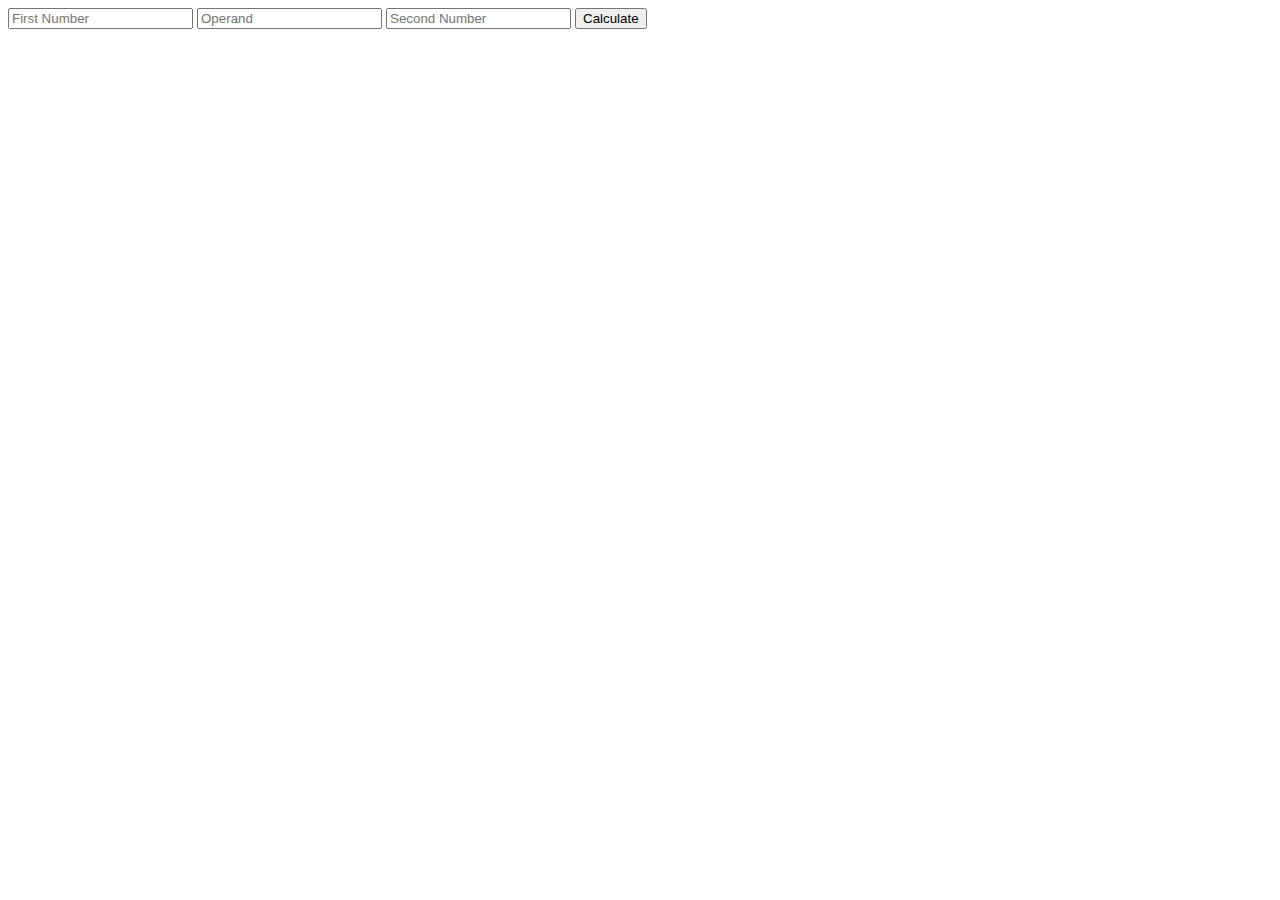
<file: code-challenges/calculator/index.html>
<!DOCTYPE html>
<html lang="en">
<head>
    <meta charset="UTF-8">
    <meta http-equiv="X-UA-Compatible" content="IE=edge">
    <meta name="viewport" content="width=device-width, initial-scale=1.0">
    <title>Document</title>
</head>
<body>
    <input type="number" placeholder="First Number" id="first">
    <input type="text" placeholder="Operand" id="operand">
    <input type="number" placeholder="Second Number" id="second">
    <button id="btn">Calculate</button>
    <p id="display"></p>

    <script src="app.js"></script>
</body>
</html>
</file>
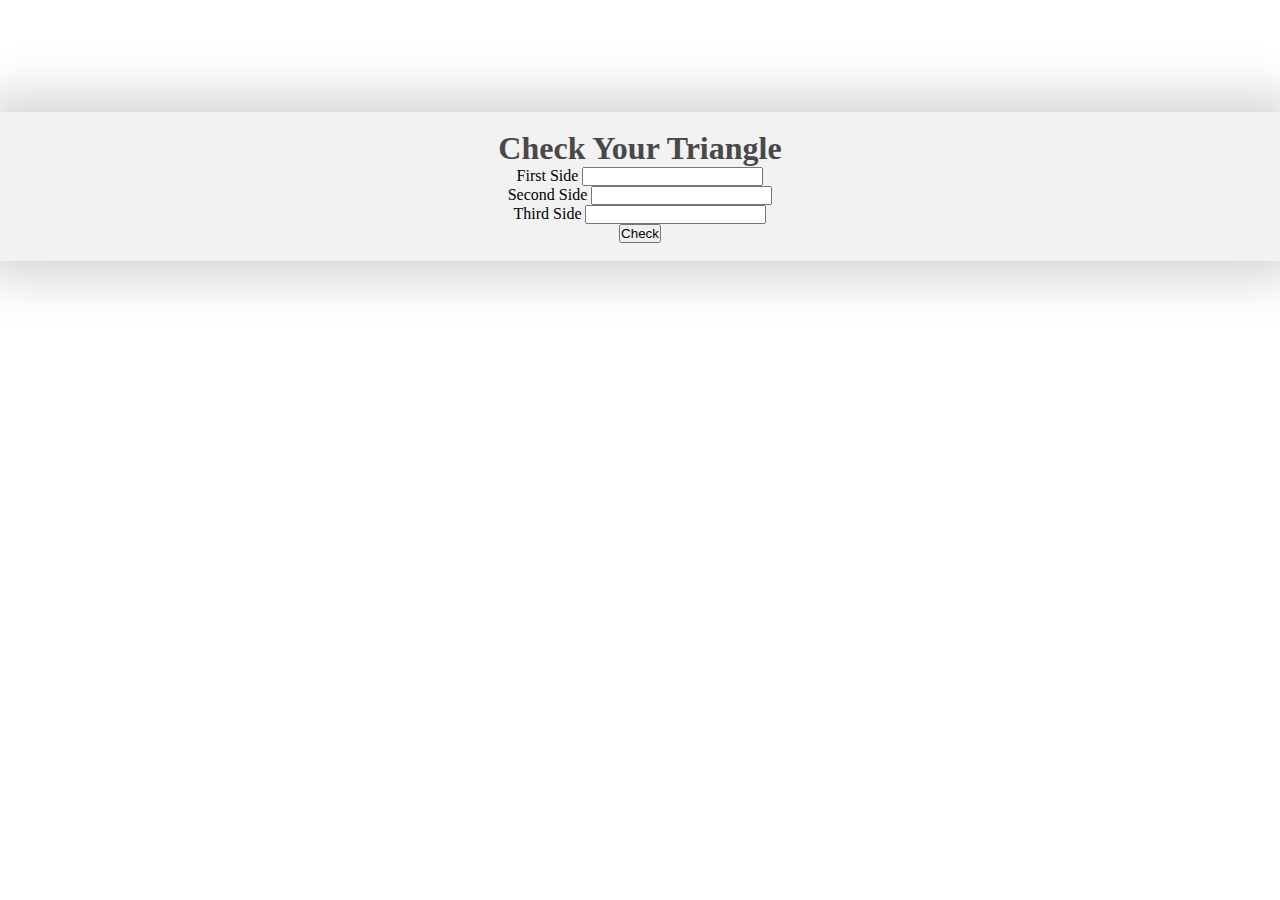
<file: code-challenges/Check Triangle/index.html>
<!DOCTYPE html>
<html lang="en">
  <head>
    <meta charset="UTF-8" />
    <meta http-equiv="X-UA-Compatible" content="IE=edge" />
    <meta name="viewport" content="width=device-width, initial-scale=1.0" />
    <title>Document</title>
    <link rel="stylesheet" href="style.css" />
    <link
      href="https://cdn.jsdelivr.net/npm/bootstrap@5.1.3/dist/css/bootstrap.min.css"
      rel="stylesheet"
      integrity="sha384-1BmE4kWBq78iYhFldvKuhfTAU6auU8tT94WrHftjDbrCEXSU1oBoqyl2QvZ6jIW3"
      crossorigin="anonymous"
    />
  </head>
  <body>
    <div class="container w-50"><br>
      <h1>Check Your Triangle</h1>
      <form class="w-100 m-3 p-2">
        <div class="mb-3">
          <label for="firstside" class="form-label">First Side</label>
          <input type="number" class="form-control" id="firstside" />
        </div>
        <div class="mb-3">
          <label for="secondside" class="form-label">Second Side</label>
          <input type="number" class="form-control" id="secondside" />
        </div>
        <div class="mb-3">
          <label for="thirdside" class="form-label">Third Side</label>
          <input type="number" class="form-control" id="thirdside" />
        </div>
        <button type="button" class="btn btn-primary btn-lg btn-block my-1" id="btn">
          Check
        </button>
        <br />
        <div class="d-block p-2 text-white bg-secondary" id="display">
          <br>
        </div>
      </form>
    </div>

    <script src="app.js"></script>
    <script
      src="https://cdn.jsdelivr.net/npm/@popperjs/core@2.10.2/dist/umd/popper.min.js"
      integrity="sha384-7+zCNj/IqJ95wo16oMtfsKbZ9ccEh31eOz1HGyDuCQ6wgnyJNSYdrPa03rtR1zdB"
      crossorigin="anonymous"
    ></script>
    <script
      src="https://cdn.jsdelivr.net/npm/bootstrap@5.1.3/dist/js/bootstrap.min.js"
      integrity="sha384-QJHtvGhmr9XOIpI6YVutG+2QOK9T+ZnN4kzFN1RtK3zEFEIsxhlmWl5/YESvpZ13"
      crossorigin="anonymous"
    ></script>
  </body>
</html>
</file>
<file: code-challenges/Check Triangle/style.css>
*{
    margin: 0;
    padding: 0;
    box-sizing: border-box;
}

h1{
    color: rgb(73, 72, 72);
}

.container{
    margin: 7rem auto;
    display: flex;
    flex-direction: column;
    text-align: center;
    align-items: center;
    background-color: #f2f2f2;
    box-shadow: 0 0 3rem 1rem lightgray;
}

label{
    font-weight: 500;
}

input{
    text-align: center;
}

#display{
    border-radius: 4px;
}
</file>
